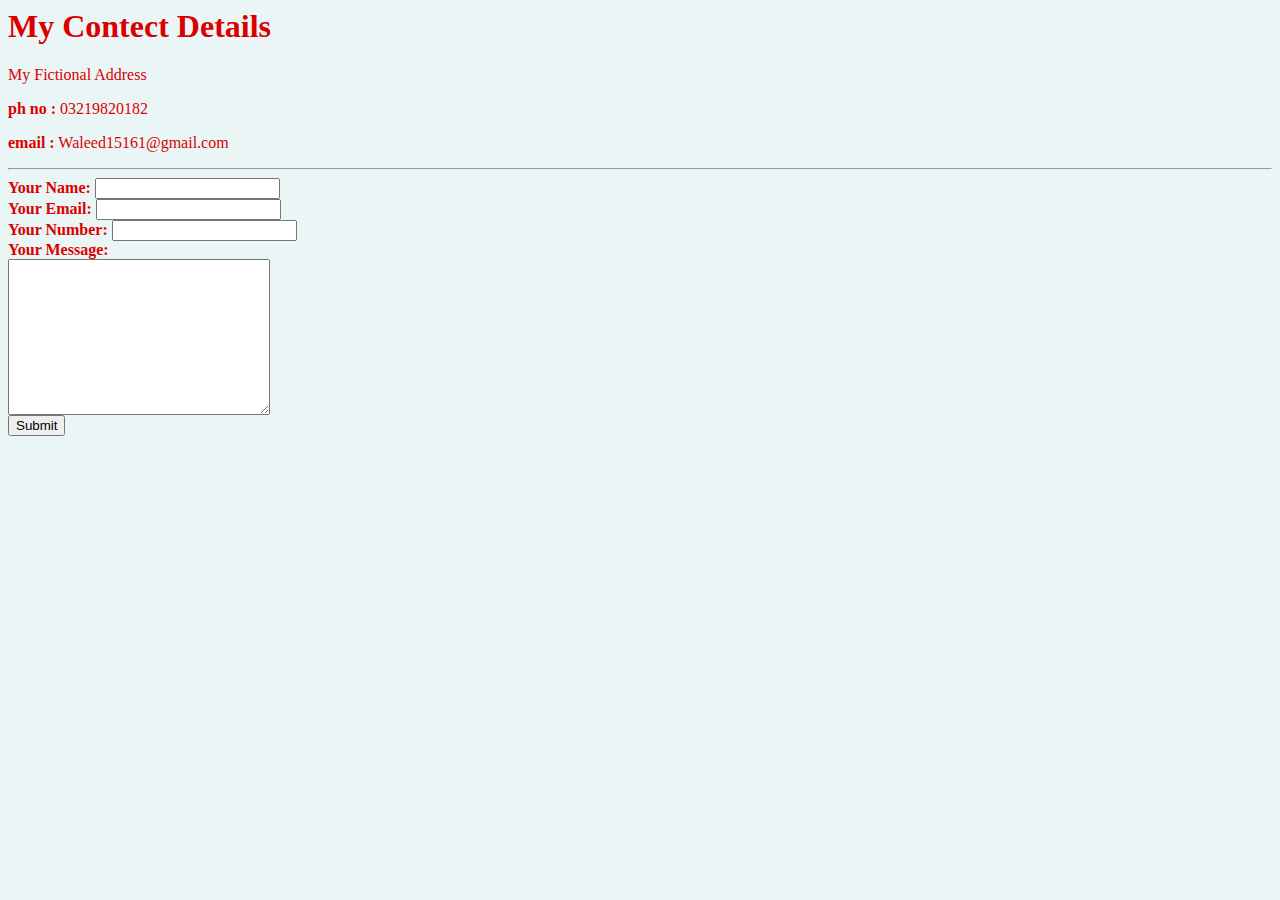
<file: contect-me.html>
<html>
<head>
<title>Contect-Me</title>
</head>
<body bgcolor="#EAF6F6" text=dark brown>
<h1>My Contect Details</h1>
<p>My Fictional Address</p>
<p><b>ph no :</b> 03219820182</p>
<p><b>email :</b> Waleed15161@gmail.com</p>
<hr>
<form action="mailto:Waleed15161@gmail.com" method="post" type="texts/plain">
<lable><b>Your Name:</b></lable>
<input type="text" name=Your Name"><br>
<lable><b>Your Email:</b></lable>
<input type="email" name="Your Email"><br>
<lable><b>Your Number:<b/></lable>
<Input type="number" name=Youe Number"><br>
<lable><b>Your Message:</b></lable><br>
<textarea name="Your Message" rows="10" cols="30"></textarea><br>
<input type="submit">
</form>
</body>
</html>
</file>
